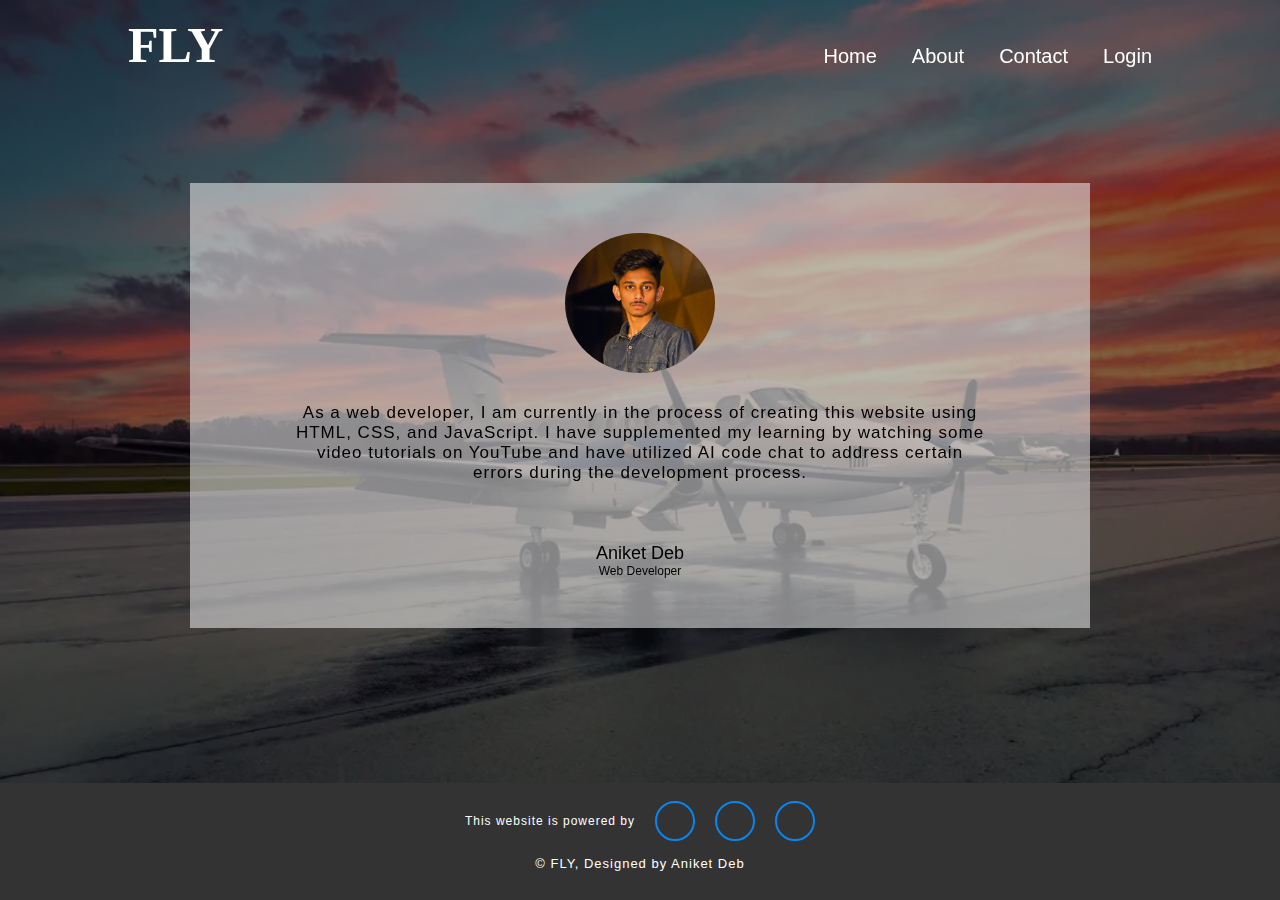
<file: about.html>
<!DOCTYPE html>
<html lang="en">
<head>
    <meta charset="UTF-8">
    <meta name="viewport" content="width=device-width, initial-scale=1.0">
    <link rel="stylesheet" href="https://cdnjs.cloudflare.com/ajax/libs/font-awesome/6.6.0/css/all.min.css" integrity="sha512-Kc323vGBEqzTmouAECnVceyQqyqdsSiqLQISBL29aUW4U/M7pSPA/gEUZQqv1cwx4OnYxTxve5UMg5GT6L4JJg==" crossorigin="anonymous" referrerpolicy="no-referrer" />
    <link rel="stylesheet" href="./CSS/style.css">
    <title>About us FLY</title>
</head>
<body>
    <header class="about-header">
        <div class="nav-container">
            <div class="logo">
                <a href="#">FLY</a>
            </div>
            <nav>
                <ul id="menuList">
                    <li class="link">
                        <a href="index.html" style="text-decoration: none;">Home</a>
                    </li>
                    <li class="link">
                        <a href="#" style="text-decoration: none;">About</a>
                    </li>
                    <li class="link">
                        <a href="contact.html" style="text-decoration: none;">Contact</a>
                    </li>
                    <li class="link">
                        <a href="login.html" style="text-decoration: none;">Login</a>
                    </li>
                </ul>
                <div class="menu-icon">
                    <i class="fa-solid fa-bars" onclick="toggleMenu()"></i>
                </div>
            </nav>
        </div>
        <section class="about-container">
        <div class="about">
            <div class="about-content">
                <div class="slide">
                    <img src="./assest/Aniket Image .png" alt="" class="image">
                    <p>As a web developer, I am currently in the process of creating this website using HTML, CSS, and JavaScript. I have supplemented my learning by watching some video tutorials on YouTube and have utilized AI code chat to address certain errors during the development process.</p>

                    <i class="fa-solid fa-quote-left quote-icon"></i>

                    <div class="details">
                        <span class="name">Aniket Deb</span>
                        <span class="job">Web Developer</span>
                    </div>
                </div>
            </div>
        </div>
        </section>
    </header>

    <footer class="footer">
        <div class="footerContainer">
            This  website is powered by
            <i class="fa-brands fa-html5"></i>
            <i class="fa-brands fa-css3-alt"></i>
            <i class="fa-brands fa-js"></i>
        </div>
        <div class="style-by">
            &copy; FLY, Designed by Aniket Deb
        </div>
    </footer>
    <script>
        let menuList = document.getElementById("menuList")
        menuList.style.maxHeight = "0px";

        function toggleMenu(){
            if(menuList.style.maxHeight == "0px")
        {
            menuList.style.maxHeight = "300px";
        }
        else{
            menuList.style.maxHeight = "0px";
        }
        }
    </script>
</body>
</html>
</file>
<file: CSS/style.css>
@import url('https://fonts.googleapis.com/css2?family=Poppins:ital,wght@0,100;0,200;0,300;0,400;0,500;0,600;0,700;0,800;0,900;1,100;1,200;1,300;1,400;1,500;1,600;1,700;1,800;1,900&family=Roboto:ital,wght@0,100;0,300;0,400;0,500;0,700;0,900;1,100;1,300;1,400;1,500;1,700;1,900&display=swap');
@import url('https://fonts.googleapis.com/css2?family=Style+Script&display=swap');
*{
    margin: 0;
    padding: 0;
    box-sizing: border-box;
    font-family: 'Urbanist', sans-serif;
}

:root{
    --var-primary-color: #2888E8FF;
}

html{
    font-size: 62.5%;
}

h1,h2,h3,h4{
    font-family: 'Laxend Deca', sans-serif;
}

h1{
    font-size: 4.8rem;
}

h2{
    font-size: 3rem;
}

p{
    font-size: 1.6rem;
    letter-spacing: 0.08rem;
}

button, input[type="submit"]{
    border: .1rem solid #fff;
    outline: none;
    padding: .6rem 1.2rem;
    font-size: 1.7rem;
    text-transform: capitalize;
    letter-spacing: 0.05rem;
    background-color: transparent;
    color: #fff;
    cursor: pointer;
}

/* Header & Footer Design */

.home-header{
    position: fixed;
    top: 0;
    left: 0;
    width: 100%;
    height: 87%; /* adjust the height as needed */    
    background-image: linear-gradient(rgba(0,0,0,0.5),rgba(0,0,0,0.5)), url("../assest/Loginpage\ img\ 3.png");
    background-repeat: no-repeat;
    background-size: cover;
    background-position: center;
}

.about-header{
    position: fixed;
    top: 0;
    left: 0;
    width: 100%;
    height: 87%; /* adjust the height as needed */    
    background-image: linear-gradient(rgba(0,0,0,0.5),rgba(0,0,0,0.5)), url("../assest/Loginpage\ img\ 1.png");
    background-repeat: no-repeat;
    background-size: cover;
    background-position: center;
}

.nav-container{
    height: 10vh;
    width: 80%;
    margin: auto;
    display: flex;
    justify-content: space-between;
    align-items: center;
}

.logo a{
    font-family: "math";
    font-style: normal;
    font-size: 5rem;
    font-weight: bold;
    text-decoration: none;
    color: #fff;
}

ul{
    list-style: none;
    display: flex;
    gap: 3.5rem;
    font-size: 2rem;
    font-weight: 500;
}

.menu-icon {
    display: none;
}

li > a{
    color: #fff;
    text-decoration: none;
}

.contact-header{
    width: 100%;
    height: 87%; /* adjust the height as needed */    
    background-image: linear-gradient(rgba(0,0,0,0.5),rgba(0,0,0,0.5)), url("../assest/Contact\ img.png");
    background-repeat: no-repeat;
    background-size: cover;
    background-position: center;
    position: fixed;
}

.footer{
    position: fixed;
    bottom: 0;
    left: 0;
    width: 100%;
    height: 13%; /* adjust the height as needed */
    background-color: #333;
}

.footerContainer{
    align-items: center;
    justify-content: center;
    display: flex;
    color: #fff;
    gap: 2rem;
    letter-spacing: 1px;
    padding-top: 18px;
    font-size: 12px;
}

.style-by{
    display: flex;
    justify-content: center;
    align-items: center;
    padding: 15px;
    font-size: 13px;
    letter-spacing: 1px;
    color: #fff;
}

.footerContainer .fa-brands{
    width: 4rem;
    height: 4rem;
    border-radius: 50%;
    border: 0.2rem solid #0886ee;
    display: inline-flex;
    justify-content: center;
    align-items: center;
    font-size: 2.5rem;
}


/* Home page styling */

.hero-section .container{
    height: inherit;
}

main{
    min-height: 80vh;
    display: flex;
    justify-content: center;
    align-items: center;
}

.home-container{
    height: 10vh;
    width: 80%;
    margin: auto;
    display: flex;
    justify-content: space-between;
    align-items: center;
}

.hero-content{
    color: #fff;
    text-align: center;
}

.hero-content p{
    text-transform: uppercase;
    margin: 4rem 0 1rem 0;
    font-size: 2rem;
    letter-spacing: .2rem;
}

.hero-content button{
    margin-top: 4rem;
    background-color: #2888E8FF;
    padding: 1rem 2rem;
}

/* About Page Styling*/

.about-container{
    height: 70vh;
    width: 100%;
    display: flex;
    align-items: center;
    justify-content: center;
}

.about{
    position: relative;
    max-width: 900px;
    width: 100%;
    padding: 50px 0;
    background-color: #e8e8e891;
}

.about .image{
    height: 140px;
    width: 150px;
    object-fit: cover;
    border-radius: 50%;
}

.about .slide{
    display: flex;
    align-items: center;
    justify-content: center;
    flex-direction: column;
    row-gap: 30px;
}

.slide p{
    text-align: center;
    letter-spacing: .1rem;
    font-size: 17px;
    padding: 0 100px;
    font-weight: 400;
}

.slide .quote-icon{
    font-size: 30px;
}

.slide .details{
    display: flex;
    flex-direction: column;
    align-items: center;
}

.details .name{
    font-size: 18px;
    font-weight: 500;
}

.details .job{
    font-size: 12px;
    font-weight: 400;
}

/* Contact Page Styling*/

.contact-container{
    height: 70vh;
    display: flex;
    align-items: center;
    justify-content: center;
}

.contact-form {
    display: flex;
    flex-direction: column;
    align-items: center;
    gap: 20px;
}

.contact-form-title h2{
    font-weight: 600;
    color: #fff;
    font-size: 40px;
    margin-bottom: 5px;
}

.contact-form-title hr{
    border: none;
    height: 5px;
    background-color: #fff;
    border-radius: 10px;
    margin-bottom: 20px;
}

.contact-inputs{
    width: 400px;
    height: 50px;
    border: none;
    outline: none;
    padding-left: 25px;
    font-weight: 500;
    color: #000;
    border-radius: 50px;
}

.contact-form textarea{
    height: 140px;
    padding-top: 15px;
    border-radius: 20px;
}

.contact-inputs:focus{
    border: 2px solid var(--var-primary-color);
}

.contact-inputs::placeholder{
    color: #333;
}

.contact-form button{
    border: .1rem solid #fff;
    display: flex;
    align-items: center;
    padding: 15px 30px;
    font-size: 16px;
    color: #fff;
    gap: 10px;
    border-radius: 50px;
    background: var(--var-primary-color);
    cursor: pointer;
}
/* MEDIA QUERY */

@media screen and (max-width: 500px) {
    .nav-container {
        height: 10vh;
        width: 80%;
        margin: auto;
        display: flex;
        justify-content: space-between;
        align-items: center;
    }
    .logo a {
        font-size: 3rem;
    }
    ul {
        font-weight: 600;
        gap: 2rem;
        position: absolute;
        top: 70px;
        left: 0;
        right: 38px;
        flex-direction: column;
        text-align: end;
        overflow: hidden;
    }
    .menu-icon {
        font-size: xx-large;
        color: #fff;
        display: block;
    }
    #menuList {
        font-size: 18px;
        transition: all 0.5s;
    }
    h1 {
        font-size: 2rem;
    }
    .hero-content p {
        font-size: 1rem;
    }
    .slide p {
        text-align: center;
        font-size: 15px;
        padding: 0 40px;
    }
    .about .slide {
        row-gap: 15px;
    }
    .about {
        position: unset;
        background-color: #e8e8e887;
    }
    .contact-form-title h2 {
        font-weight: 600;
        color: #fff;
        font-size: 25px;
        margin-bottom: 5px;
    }
    .contact-inputs {
        width: 300px;
        height: 45px;
        border: none;
        outline: none;
        padding-left: 25px;
        font-weight: 500;
        color: #000;
        border-radius: 50px;
    }
}
</file>
